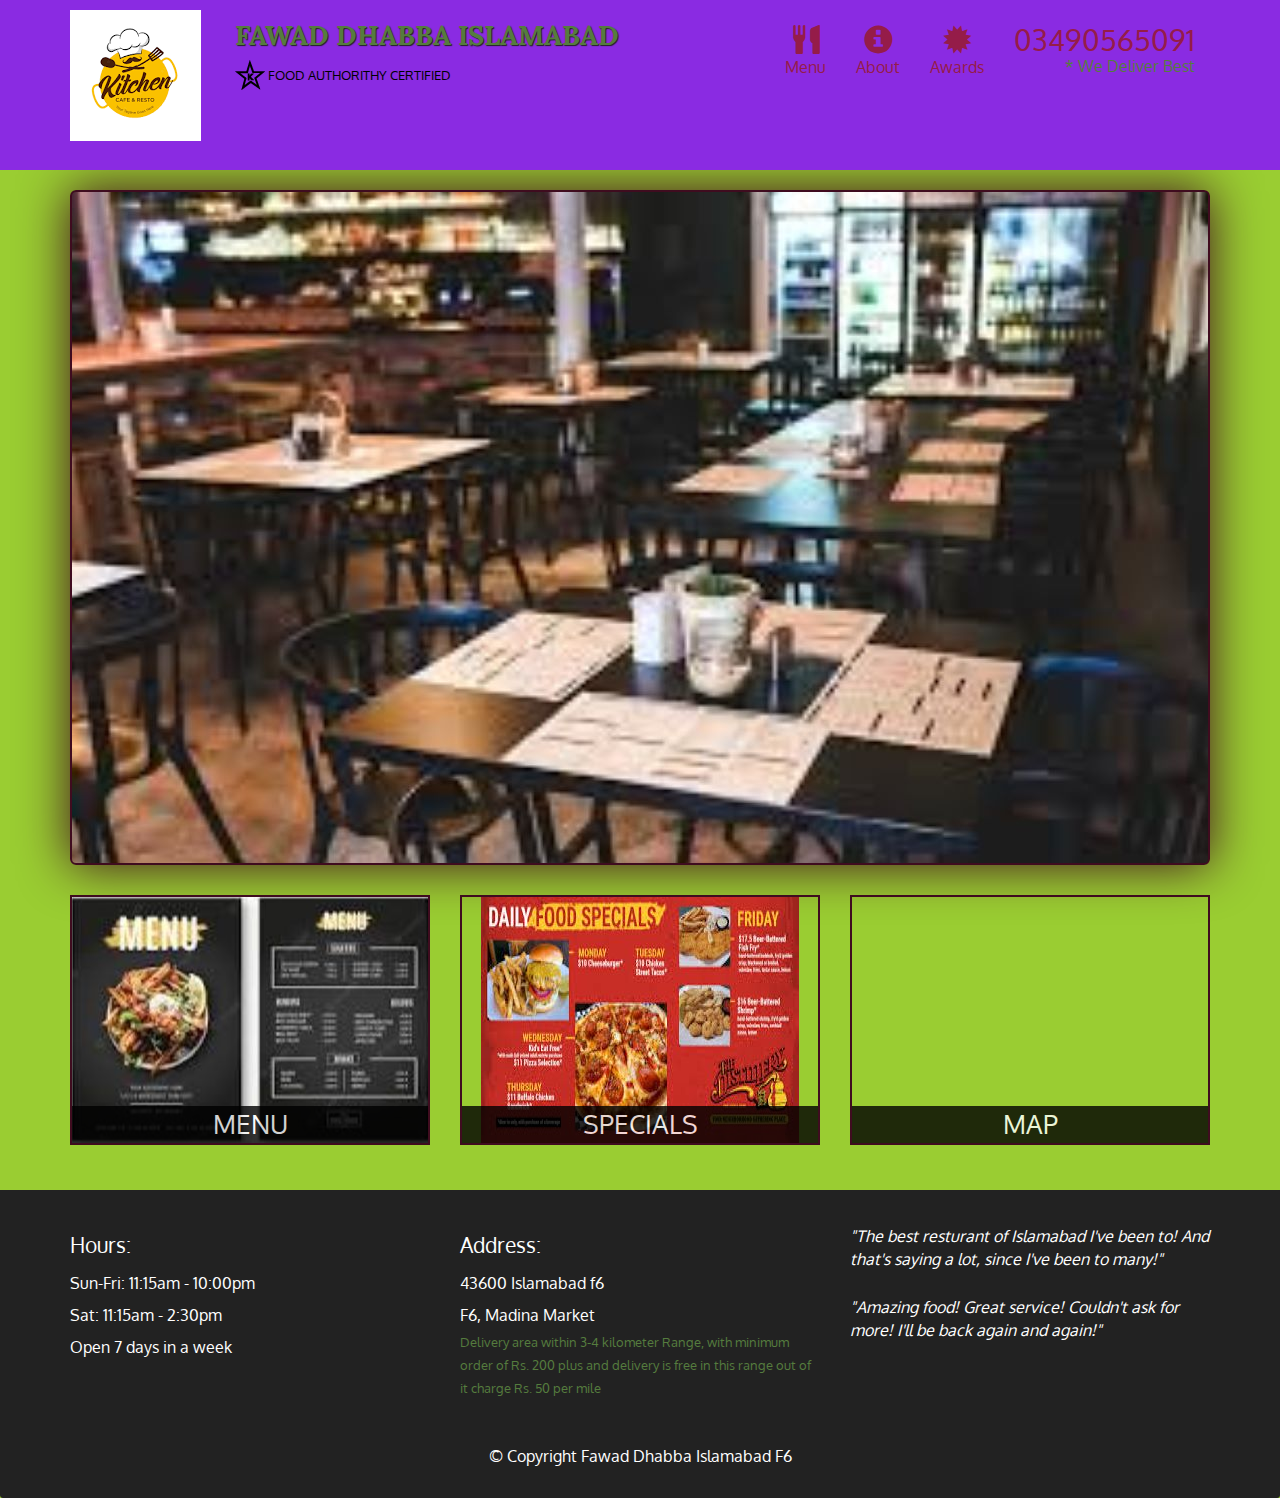
<file: index.html>
<!DOCTYPE html>
<html>
<head>
	<meta charset="utf-8">
	<meta http-equiv="X-UA-Compatible" content="IE=Edge">
	<meta name="viewport" content="width=device-width, initial-scale=1">
	<title>fawad Resturant</title>
	<link rel="stylesheet" type="text/css" href="css/bootstrap.min.css">
	<link rel="stylesheet" type="text/css" href="css/styles.css">
	<link href="https://fonts.googleapis.com/css?family=Oxygen" rel="stylesheet">
	<link href='https://fonts.googleapis.com/css?family=Lora' rel='stylesheet' type='text/css'>
</head>

<body>

  <header>
  	<nav id="header-nav" class="navbar navbar-default">
  		<!--The class 'container-fluid' stretches to the full width of the browser window (minus some margins) and automatically adjusts its width as you change the width of the browser.
      The 'container' class has responsive pre-defined widths, so it only its width at some pre-defined breakpoints. -->
  		<div class="container">

  			<div class="navbar-header">
  				<!-- bootstrap has 'pull-left' class wich means float-left, when 'navbar-brand already has this option -->
  				<a href="index.html" class="pull-left visible-md visible-lg">
  					<div id="logo-img" alt="logo image"></div>
  				</a>

  				<div class="navbar-brand">
  					<a href="index.html">
  						<h1>Fawad Dhabba Islamabad </h1>
  					</a>
  					<p>
  						<img src="images/star-k-logo.png" alt="Food Authority Certified">
  						<span>Food Authorithy Certified</span>
  					</p>
  				</div>

          <!--data-target - см. next div id -->
  				<button id="navbarToggle" type="button" class="navbar-toggle collapsed" data-toggle="collapse" data-target="#collapsable-nav" aria-expanded="false">
  					<!-- screen reader only(sr-only) -->
  					<span class="sr-only">Toggle navigation</span>
  					<span class="icon-bar"></span>
  					<span class="icon-bar"></span>
  					<span class="icon-bar"></span>
  				</button>

  			</div>
        
        <div id="collapsable-nav" class="collapse navbar-collapse">
           <ul id="nav-list" class="nav navbar-nav navbar-right">
            <li id="navHomeButton" class="visible-xs active">
              <a href="index.html">
                <span class="glyphicon glyphicon-home"></span><br class="hidden-xs"> Home</a>
            </li>                 
            <li id="navMenuButton">
              <a href="#" onclick="$dc.loadMenuCategories();">
                <span class="glyphicon glyphicon-cutlery"></span><br class="hidden-xs"> Menu</a>
            </li>
            <li>
              <a href="#">
                <span class="glyphicon glyphicon-info-sign"></span><br class="hidden-xs"> About</a>
            </li>
            <li>
              <a href="#">
                <span class="glyphicon glyphicon-certificate"></span><br class="hidden-xs"> Awards</a>
            </li>
            <li id="phone" class="hidden-xs">
              <a href="tel:410-602-5008">
                <span>03490565091</span></a>
                <div>* We Deliver Best</div>
            </li>
          </ul><!-- #nav-list -->
        </div><!-- .collapse .navbar-collapse -->
        
      </div><!-- .container -->
    </nav><!-- #header-nav -->
  </header>


  <div id="call-btn" class="visible-xs">
    <a class="btn" href="tel:410-602-5008">
      <span class="glyphicon glyphicon-earphone"></span>
      410-602-5008
    </a>
  </div>
  <div id="xs-deliver" class="text-center visible-xs">* We Deliver
  </div>

  <div id="main-content" class="container">
  </div> <!-- End of Main Content -->

  <footer class="panel-footer">
    <div class="container">
      <div class="row">
        <section id="hours" class="col-sm-4">
          <span>Hours:</span><br>
          Sun-Fri: 11:15am - 10:00pm<br>
          Sat: 11:15am - 2:30pm<br>
          Open 7 days in a week
          <hr class="visible-xs">
        </section>
        <section id="address" class="col-sm-4">
          <span>Address:</span><br>
          43600 Islamabad f6<br>
          F6, Madina Market
          <p>Delivery area within 3-4 kilometer Range, with minimum order of Rs. 200 plus and delivery is free in this range out of it charge Rs. 50 per mile</p>
          <hr class="visible-xs">
        </section>
        <section id="testimonials" class="col-sm-4">
          <p>"The best resturant of Islamabad I've been to! And that's saying a lot, since I've been to many!"</p>
          <p>"Amazing food! Great service! Couldn't ask for more! I'll be back again and again!"</p>
        </section>
      </div>
      <div class="text-center">&copy; Copyright Fawad Dhabba Islamabad F6</div>
    </div>  	
  	
  </footer> 


  <!--jQuery (Bootstrap JS plugins depend on it) -->
  <script src="js/jquery-2.1.4.min.js"></script>
  <script src="js/bootstrap.min.js"></script>
  <script src="js/ajax-utils.js"></script>
  <script src="js/script.js"></script>
</body>
</html>
</file>
<file: css/styles.css>
body {
	font-size: 16px;
	color: #fff;
	background-color: yellowgreen;
	font-family: 'Oxygen', sans-serif;
}

/** HEADER **/

#header-nav {
	background-color: blueviolet;
	border-radius: 0;
	border: 0;
}

#logo-img {
	background: url('../images/restaurant-logo_large.png') no-repeat;
	width: 150px;
	height: 150px;
	margin: 10px 15px 10px 0px;
}

.navbar-brand {
  padding-top: 25px;
}

.navbar-brand h1 { /* Restaurant name */
  font-family: 'Lora', serif;
  color: #557c3e;
  font-size: 1.5em;
  text-transform: uppercase;
  font-weight: bold;
  text-shadow: 1px 1px 1px #222;
  margin-top: 0;
  margin-bottom: 0;
  line-height: .75;
}
.navbar-brand a:hover, .navbar-brand a:focus {
  text-decoration: none;
}
.navbar-brand p { /* Kosher cert */
  color: #000;
  text-transform: uppercase;
  font-size: .7em;
  margin-top: 15px;
}
.navbar-brand p span { /* Star-K */
  vertical-align: middle;
}

#nav-list {
  margin-top: 10px;
}
#nav-list a {
  color: #951C49;
  text-align: center;
}
#nav-list a:hover {
  background: #E7E7E7;
}
#nav-list a span {
  font-size: 1.8em;
}

#phone {
  margin-top: 5px;
}
#phone a { /* Phone number */
  text-align: right;
  padding-bottom: 0;
}
#phone div { /* We Deliver */
  color: #557c3e;
  text-align: right;
  padding-right: 15px;
}

.navbar-header button.navbar-toggle, .navbar-header .icon-bar {
  border: 1px solid #61122f;
}
.navbar-header button.navbar-toggle {
  clear: both;
  margin-top: -30px;
}
/* END HEADER */

/* FOOTER */
.panel-footer {
  margin-top: 30px;
  padding-top: 35px;
  padding-bottom: 30px;
  background-color: #222;
  border-top: 0;
}
.panel-footer div.row {
  margin-bottom: 35px;
}
#hours, #address {
  line-height: 2;
}
#hours > span, #address > span {
  font-size: 1.3em;
}
#address p {
  color: #557c3e;
  font-size: .8em;
  line-height: 1.8;
}
#testimonials {
  font-style: italic;
}
#testimonials p:nth-child(2) {
  margin-top: 25px;
}
/* END FOOTER */

/* HOME PAGE */
.container .jumbotron {
  box-shadow: 0 0 50px #3F0C1F;
  border: 2px solid #3F0C1F;
}

#menu-tile, #specials-tile, #map-tile {
  height: 250px;
  width: 100%;
  margin-bottom: 15px;
  position: relative;
  border: 2px solid #3F0C1F;
  overflow: hidden;
}
#menu-tile:hover, #specials-tile:hover, #map-tile:hover {
  box-shadow: 0 1px 5px 1px #cccccc;
}

#menu-tile {
  background: url('../images/menu-tile.jpg') no-repeat;
  background-position: center;
}
#specials-tile {
  background: url('../images/specials-tile.jpg') no-repeat;
  background-position: center;
}

#menu-tile span, #specials-tile span, #map-tile span {
  position: absolute;
  bottom: 0;
  right: 0;
  width: 100%;
  text-align: center;
  font-size: 1.6em;
  text-transform: uppercase;
  background-color: #000;
  color: #fff;
  opacity: .8;
}
/* END HOME PAGE */

/* MENU CATEGORIES PAGE */
.category-tile { 
  position: relative;
  border: 2px solid #3F0C1F;
  overflow: hidden;
  width: 200px;
  height: 200px;
  margin: 0 auto 15px;
}
.category-tile span {
  position: absolute;
  bottom: 0;
  right: 0;
  width: 100%;
  text-align: center;
  font-size: 1.2em;
  text-transform: uppercase;
  background-color: #000;
  color: #fff;
  opacity: .8;
}
.category-tile:hover {
  box-shadow: 0 1px 5px 1px #cccccc;
}

#menu-categories-title + div {
  margin-bottom: 50px;
}

/* END MENU CATEGORIES PAGE */

/* SINGLE CATEGORY PAGE */
.menu-item-tile {
  margin-bottom: 25px;
}
.menu-item-tile hr {
  width: 80%;
}
.menu-item-tile .menu-item-price {
  font-size: 1.1em;
  text-align: right;
  margin-top: -15px;
  margin-right: -15px;
}
.menu-item-tile .menu-item-price span {
  font-size: .6em;
}
.menu-item-photo {
  position: relative;
  border: 2px solid #3F0C1F; 
  overflow: visible;
  padding: 0;
  margin-right: -15px;
  margin-left: auto;
  margin-bottom: 20px;
  max-width: 250px;
}
.menu-item-photo div {
  position: absolute;
  bottom: 0;
  right: 0;
  width: 80px;
  background-color: #557c3e;
  text-align: center;
/*
  bottom: -10px;
  right: -10px;
  border-radius: 50%;   
  width: 50px;
  */
}
.menu-item-description {
  padding-right: 30px;
}
h3.menu-item-title {
  margin: 0 0 10px;
}
.menu-item-details {
  font-size: .9em;
  font-style: italic;
}
/* END SINGLE CATEGORY PAGE */


/********** Large devices only **********/
@media (min-width: 1200px) {
  .container .jumbotron {
    background: url('../images/jumbotron_1200.jpg') no-repeat;
    height: 675px;
  }
}

/********** Medium devices only **********/
@media (min-width: 992px) and (max-width: 1199px) {
  /* Header */
  #logo-img {
    background: url('../images/restaurant-logo_medium.png') no-repeat;
    width: 100px;
    height: 100px;
    margin: 5px 5px 5px 0;
  }
  /* End Header */

  /* Home Page */
  .container .jumbotron {
    background: url('../images/jumbotron_992.jpg') no-repeat;
    height: 558px;
  }
  /* End Home Page */
}

/********** Small devices only **********/
@media (min-width: 768px) and (max-width: 991px) {
  /* Home Page */
  .container .jumbotron {
    background: url('../images/jumbotron_768.jpg') no-repeat;
    height: 432px;
  }

  /* End Home Page */
}

/********** Extra small devices only **********/
@media (max-width: 767px) {
  /* Header */
  .navbar-brand {
    padding-top: 10px;
    height: 80px;
  }
  .navbar-brand h1 { /* Restaurant name */
    padding-top: 10px;
    font-size: 5vw; /* 1vw = 1% of viewport width */
  }
  .navbar-brand p { /* Kosher cert */
    font-size: .6em;
    margin-top: 12px;
  }
  .navbar-brand p img { /* Star-K */
    height: 20px;
  }

  #collapsable-nav a { /* Collapsed nav menu text */
    font-size: 1.2em;
  }
  #collapsable-nav a span { /* Collapsed nav menu glyph */
    font-size: 1em;
    margin-right: 5px;
  }

  #call-btn > a {
    font-size: 1.5em;
    display: block;
    margin: 0 20px;
    padding: 10px;
    border: 2px solid #fff;
    background-color: #f6b319;
    color: #951c49;
  }
  #xs-deliver {
    margin-top: 5px;
    font-size: .7em;
    letter-spacing: .1em;
    text-transform: uppercase;
  }
  /* End Header */

  /* Footer */
  .panel-footer section {
    margin-bottom: 30px;
    text-align: center;
  }
  .panel-footer section:nth-child(3) {
    margin-bottom: 0; /* margin already exists on the whole row */
  }
  .panel-footer section hr {
    width: 50%;
  }
  /* End Footer */

  /* Home Page */
  .container .jumbotron {
    margin-top: 30px;
    padding: 0;
  }

  #menu-tile, #specials-tile {
/*     width: 360px; */
  	margin-right: auto;
  	margin-left: auto;
  }
  /* End Home Page */

  /* Single Category Page */
  .menu-item-photo {
    margin-right: auto;
  }
  .menu-item-tile .menu-item-price {
    text-align: center;
  }
  .menu-item-description {
    text-align: center;;
  }
}



/********** Super extra small devices Only :-) (e.g., iPhone 4) **********/
@media (max-width: 479px) {
  /* Header */
  .navbar-brand h1 { /* Restaurant name */
    padding-top: 5px;
    font-size: 6vw;
  }
  /* End Header */
  
  /* Home page */
  #menu-tile, #specials-tile {
    width: 280px;
    margin: 0 auto 15px;
  }

  .col-xxs-12 {
    position: relative;
    min-height: 1px;
    padding-right: 15px;
    padding-left: 15px;
    float: left;
    width: 100%;
  }

}
</file>
